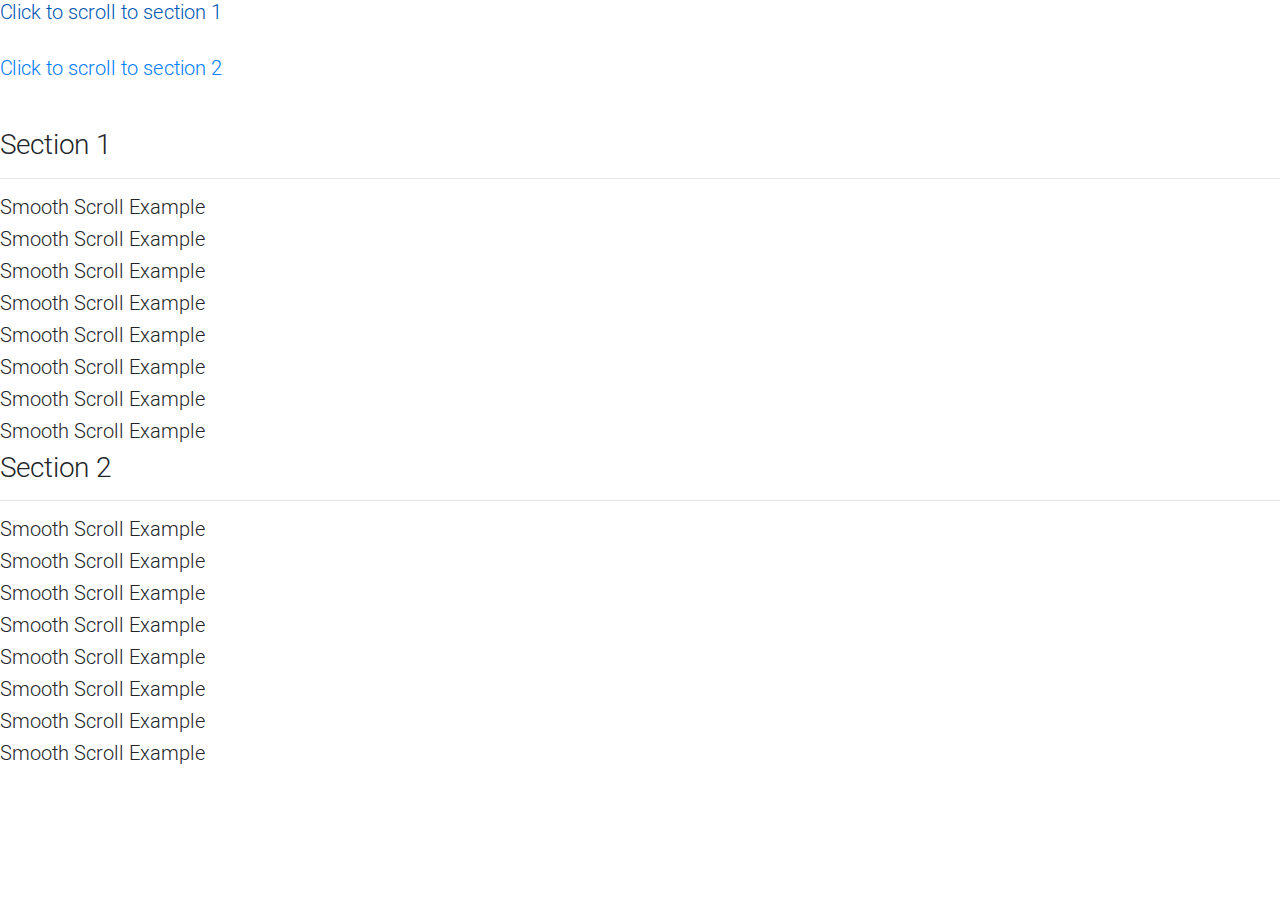
<file: prueba.html>
<!DOCTYPE html>
<html lang="en">

<head>
    <meta charset="utf-8">
    <meta name="viewport" content="width=device-width, initial-scale=1, shrink-to-fit=no">
    <meta http-equiv="x-ua-compatible" content="ie=edge">
    <title>Material Design Bootstrap</title>
    <!-- Font Awesome -->
    <link rel="stylesheet" href="https://maxcdn.bootstrapcdn.com/font-awesome/4.7.0/css/font-awesome.min.css">
    <!-- Bootstrap core CSS -->
    <link href="css/bootstrap.min.css" rel="stylesheet">
    <!-- Material Design Bootstrap -->
    <link href="css/mdb.min.css" rel="stylesheet">
    <!-- Your custom styles (optional) -->
    <link href="css/style.css" rel="stylesheet">
</head>

<body>
<!--Navigation links with a Smooth SCroll effect-->
<ul class="smooth-scroll list-unstyled">
    <li>
        <h5><a href="#test1">Click to scroll to section 1</a></h5></li>
    <br>
    <li>
        <h5><a href="#test2">Click to scroll to section 2</a></h5></li>
    <br>
</ul>

<!--Dummy sections with IDs coressponding with the links above-->
<div id="test1">
    <h3>Section 1</h3>
    <hr>
    <h5>Smooth Scroll Example</h5>
    <h5>Smooth Scroll Example</h5>
    <h5>Smooth Scroll Example</h5>
    <h5>Smooth Scroll Example</h5>
    <h5>Smooth Scroll Example</h5>
    <h5>Smooth Scroll Example</h5>
    <h5>Smooth Scroll Example</h5>
    <h5>Smooth Scroll Example</h5>
</div>


<div id="test2">
    <h3>Section 2</h3>
    <hr>
    <h5>Smooth Scroll Example</h5>
    <h5>Smooth Scroll Example</h5>
    <h5>Smooth Scroll Example</h5>
    <h5>Smooth Scroll Example</h5>
    <h5>Smooth Scroll Example</h5>
    <h5>Smooth Scroll Example</h5>
    <h5>Smooth Scroll Example</h5>
    <h5>Smooth Scroll Example</h5>
</div>

    <!-- SCRIPTS -->
    <!-- JQuery -->
    <script type="text/javascript" src="js/jquery-3.3.1.min.js"></script>
    <!-- Bootstrap tooltips -->
    <script type="text/javascript" src="js/popper.min.js"></script>
    <!-- Bootstrap core JavaScript -->
    <script type="text/javascript" src="js/bootstrap.min.js"></script>
    <!-- MDB core JavaScript -->
    <script type="text/javascript" src="js/mdb.min.js"></script>
</body>

</html>
</file>
<file: css/style.css>
/* Required for full background image */

html,
body,
header,
.view {
  height: 100%;
}

.navbar-nav{
  position: absolute;
  right: 20%;
  width: 300px;
  padding: 10px;
  font-size: 120%;
  font-family: 'Domine', serif;
}

.nav-item{
  padding-left: 50px;
}
.hola{
  height:20%;
}

.intro{
  font-family: 'Metamorphous', cursive;
}
@media (max-width: 740px) {
  html,
  body,
  header,
  .view {
    height: 100vh;
  }
}


.top-nav-collapse {
  background-color: rgb(68, 84, 88) !important;
}

.navbar:not(.top-nav-collapse) {
  background: transparent !important;
}

@media (max-width: 991px) {
  .navbar:not(.top-nav-collapse) {
    background: #faf9f9 !important;
  }
}
</file>
